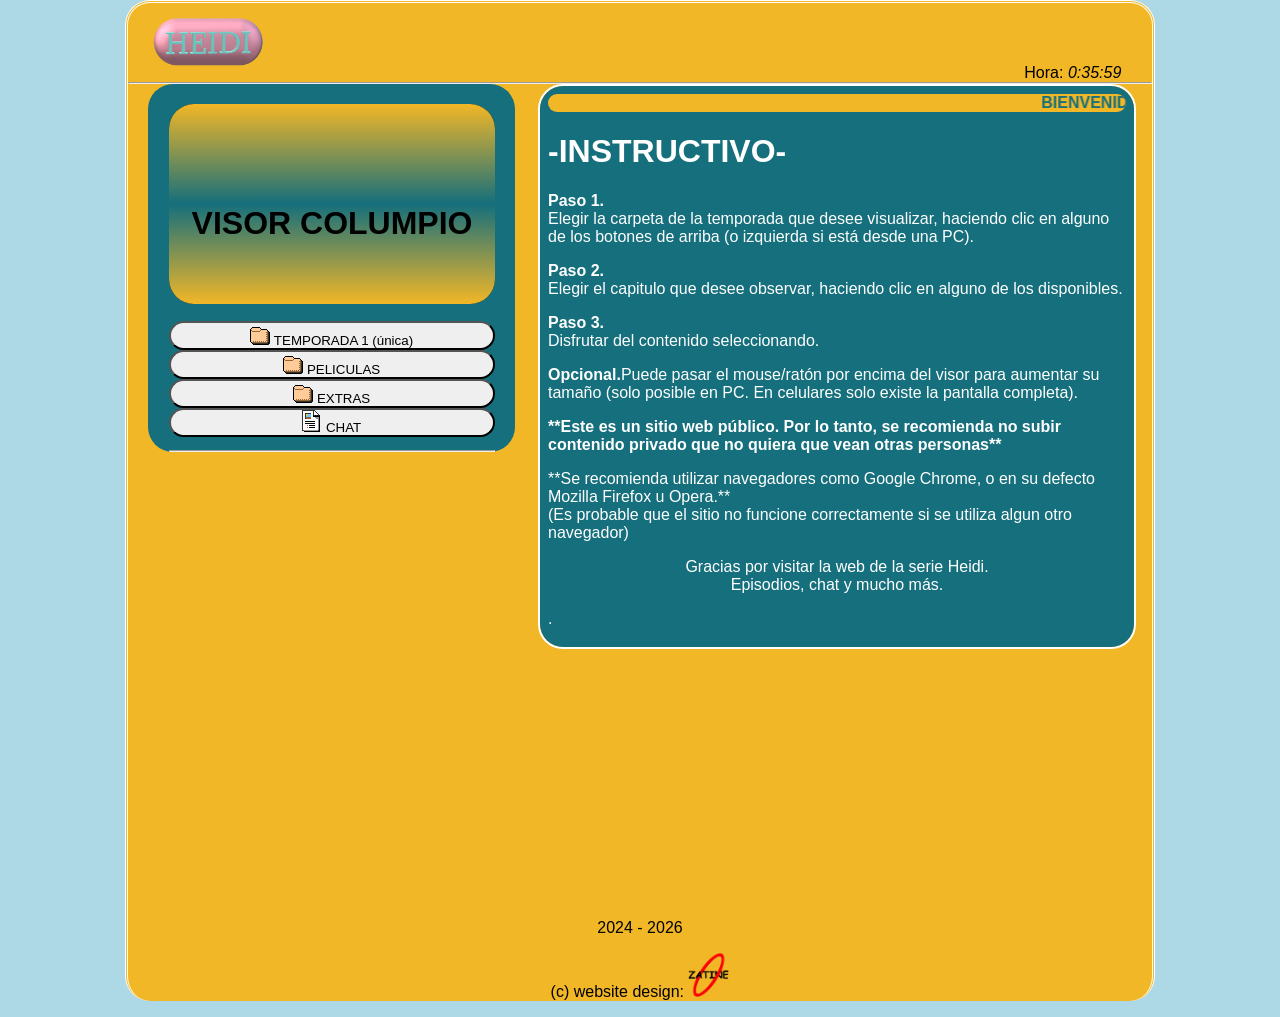
<file: index.html>
<!DOCTYPE html>
<html>
<head>
<meta charset="UTF-8">
<title>Heidi - Episodios de la serie Heidi (1974) - Web serie Heidi</title>
<link rel="shortcut icon" href="titulazo.png">
<link rel="stylesheet" type="text/css" href="style.css">

<meta name="author" content="Johan Gzz">
<meta name="description" content="Capitulos, episodios, videos, y más contenido de la serie Heidi para ti.">
<meta name="viewport" content="width=device-width, initial-scale=1.0, maximum-scale=1.0, user-scalable=no">


</head>
<body class="cuerpo">
<div align="left" style="padding-left:3%;"><h1><img class="tituloprincipalh1" src="titulazo.png" title="Heidi" alt="Heidi"></h1></div>
<div align="right" style="padding-right:3%; margin-top:-3.1%;">Hora: <i id="reloj"></i></div>

<script type="text/javascript">
function startTime(){
today=new Date();
h=today.getHours();
m=today.getMinutes();
s=today.getSeconds();
m=checkTime(m);
s=checkTime(s);
document.getElementById('reloj').innerHTML=h+":"+m+":"+s;
t=setTimeout('startTime()',500);}
function checkTime(i)
{if (i<10) {i="0" + i;}return i;}
window.onload=function(){startTime();}
</script>

<hr/>


<div class="izquierdita">
<iframe id="miIframe" src="visor_texto.html" name="visor" class="visorazo" allowfullscreen>Tu navegador no soporta este contenido</iframe>
<nav>
<a class="botonesparaelegirelcontenidoaver" href="temps/temporada1.html" target="iframelista"><button style="margin-top:13px;" class="estilodelosbotonesparaelegirelcontenidoaver"><img src="fld.gif"> TEMPORADA 1 (única)</button></a>
<a class="botonesparaelegirelcontenidoaver" href="temps/pelis.html" target="iframelista"><button class="estilodelosbotonesparaelegirelcontenidoaver"><img src="fld.gif"> PELICULAS</button></a>
<a class="botonesparaelegirelcontenidoaver" href="temps/musifondo.html" target="iframelista"><button class="estilodelosbotonesparaelegirelcontenidoaver"><img src="fld.gif"> EXTRAS</button></a>
<a class="botonesparaelegirelcontenidoaver" href="https://nichat.chatango.com/" target="iframelista"><button style="margin-bottom:13px;" class="estilodelosbotonesparaelegirelcontenidoaver"><img src="txt.gif"> CHAT</button></a>
</nav>
<hr>
</div>


<script>
        // Función para obtener parámetros de la URL
        function getParameterByName(name, url = window.location.href) {
            name = name.replace(/[\[\]]/g, '\\$&');
            let regex = new RegExp('[?&]' + name + '(=([^&#]*)|&|#|$)');
            let results = regex.exec(url);
            if (!results) return null;
            if (!results[2]) return '';
            return decodeURIComponent(results[2].replace(/\+/g, ' '));
        }

        // Obtener el parámetro "iframeUrl" de la URL
        let iframeUrl = getParameterByName('iframeUrl');

        // Si el parámetro existe, cambiar la URL del iframe
        if (iframeUrl) {
            document.getElementById('miIframe').src = iframeUrl;
        }
    </script>



<div class="derechita">
<iframe name="iframelista" class="iframequemuestralalista" src="instructivo.html"></iframe>
</div>

<p class="parrafoparaqueseacomodeelborde">2024 - <script>document.write(new Date().getFullYear())</script></p>
<p>(c) website design: <img src="ovalozatine.png" width="4%"></p>
<script id="cid0020000371534469473" data-cfasync="false" async src="//st.chatango.com/js/gz/emb.js" style="width: 300px;height: 400px;">{"handle":"zatineorg","arch":"js","styles":{"a":"ff0000","b":100,"c":"ffffff","d":"ffffff","g":"0000ff","k":"ff0000","l":"ff0000","m":"ff0000","p":"10","q":"ff0000","r":100,"pos":"br","cv":1,"cvbg":"ff0000","cvw":300,"cvh":30,"sbc":"ff0000","surl":0,"ticker":1,"fwtickm":1}}</script>
</body>
</html>
</file>
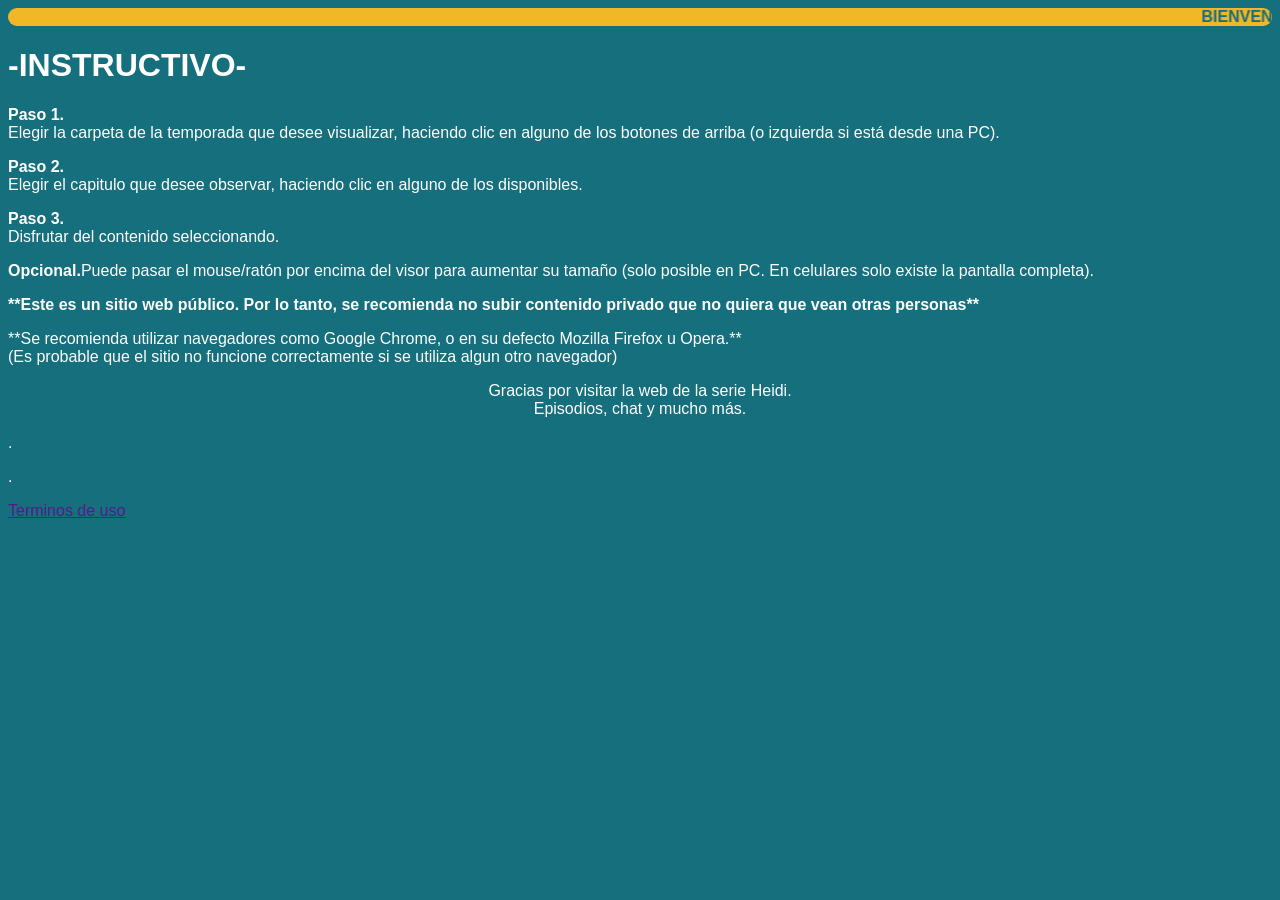
<file: instructivo.html>
<html>
<head>
</head>
<body style="background-color:#156f7c; font-family:arial; color:white;">
<marquee bgcolor="#f2b727" style="color:#156f7c; border-radius:25px;"><b>BIENVENIDO A LA WEB DE LA SERIE HEIDI (1974)</b></marquee>
<h1>-INSTRUCTIVO-</h1>


<p><b>Paso 1.</b><br>Elegir la carpeta de la temporada que desee visualizar, haciendo clic en alguno de los botones de arriba (o izquierda si está desde una PC).</p>
<p><b>Paso 2.</b><br>Elegir el capitulo que desee observar, haciendo clic en alguno de los disponibles.</p>
<p><b>Paso 3.</b><br>Disfrutar del contenido seleccionando.</p>
<p><b>Opcional.</b>Puede pasar el mouse/ratón por encima del visor para aumentar su tamaño (solo posible en PC. En celulares solo existe la pantalla completa).</p>

<p><b>**Este es un sitio web público. Por lo tanto, se recomienda no subir contenido privado que no quiera que vean otras personas**</b></p>
<p>**Se recomienda utilizar navegadores como Google Chrome, o en su defecto Mozilla Firefox u Opera.**<br>(Es probable que el sitio no funcione correctamente si se utiliza algun otro navegador)</p>
<center>
<p>Gracias por visitar la web de la serie Heidi.<br>Episodios, chat y mucho más.</p>
</center>
<p>.</p>
<p>.</p>
<p><a href="">Terminos de uso</a></p>
</body>
</html>
</file>
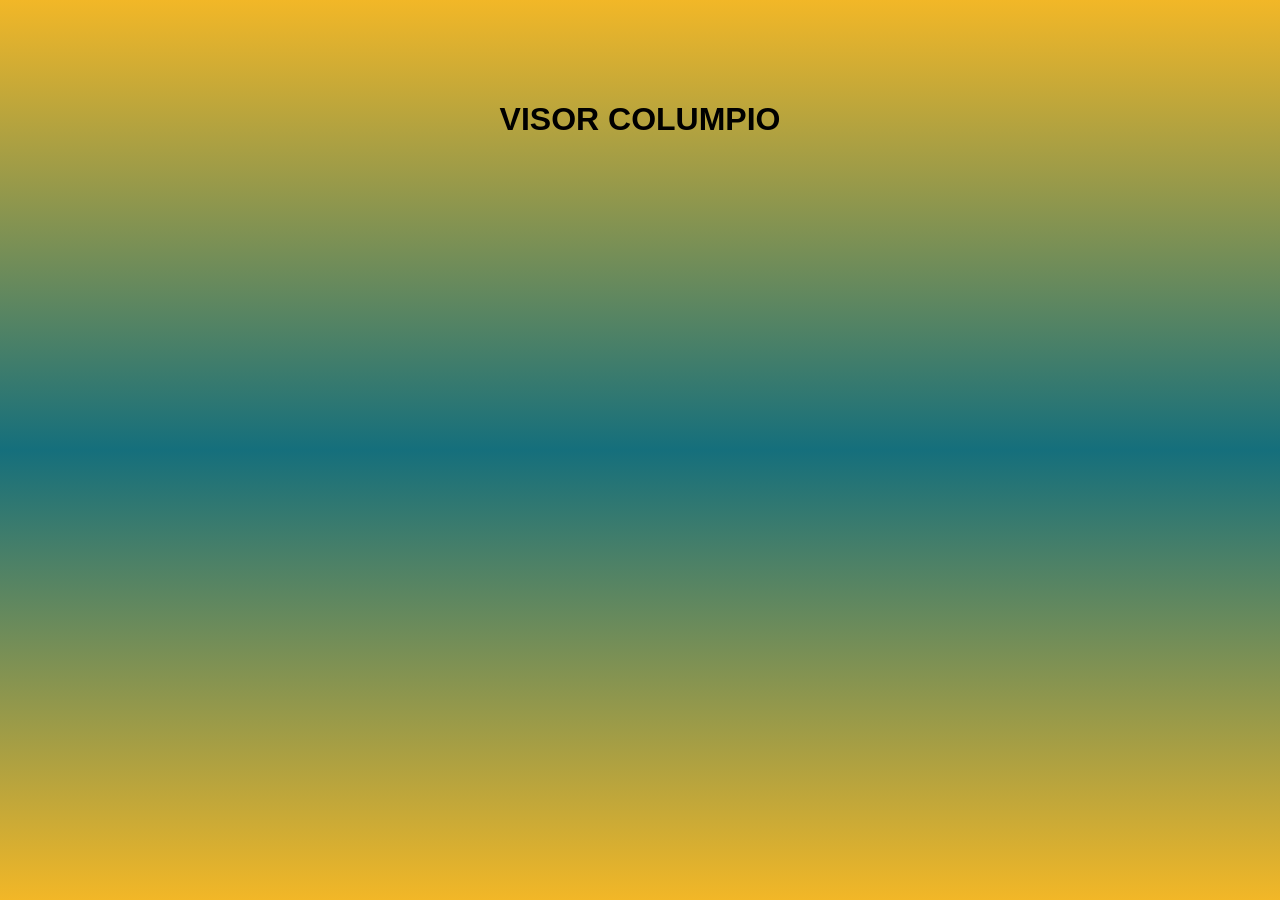
<file: visor_texto.html>
<html>
<head>
<style>
.divultimo + div{
visibility:hidden;
}

body{
background-image: linear-gradient(to bottom, #f2b727, #156f7c, #f2b727);

}
</style>
</head>
<body style="color:black; font-family:arial; background-color:black;">
<center>
<br>
<br>
<br>
<br>
<h1>VISOR COLUMPIO</h1>
</center>

<!-- div paraquitar la publici de 00 -->
<div class="divultimo"></div>
</body>
</html>
</file>
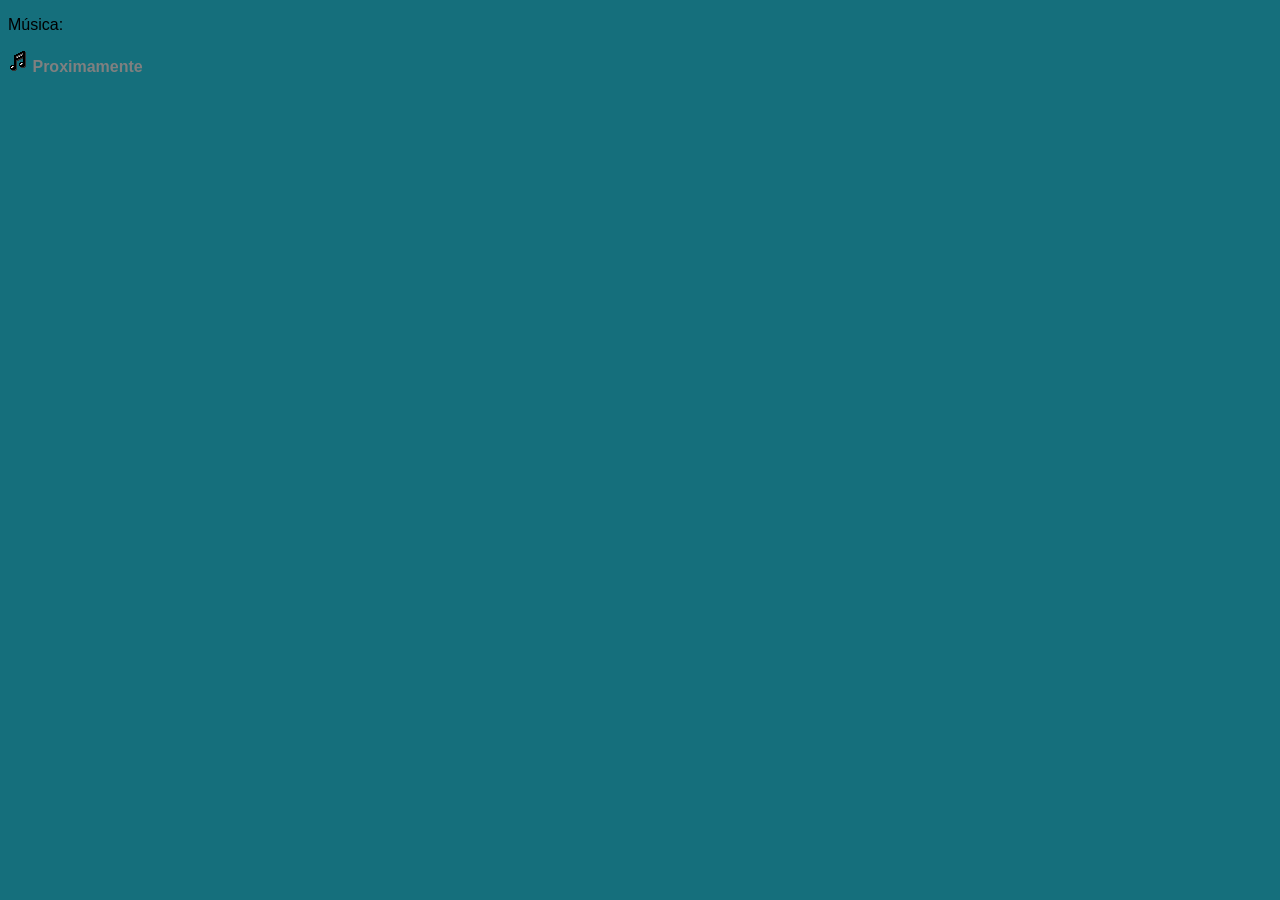
<file: temps/musifondo.html>
<!DOCTYPE html>
<html>
<head>
<meta charset="UTF-8">
<title>musifondo</title>
<link rel="shortcut icon" href="">
<link rel="stylesheet" type="text/css" href="../stylelista.css">

<meta name="robots" content="noindex">
<meta name="author" content="Johan Daniel González Fuentes">
<meta name="description" content="Contenedor de videos al por mayor">
<meta name="viewport" content="width=device-width, initial-scale=1.0, maximum-scale=1.0, user-scalable=no">

<style>

</style>

</head>
<body>

<p>Música:</p>
<p><img src="../aud.gif"> <a class="linksdelaslistas" href="" target="visor">Proximamente</a></p>




<!-- div paraquitar la publici de 00 -->
<div class="divultimo"></div>
</body>
</html>
</file>
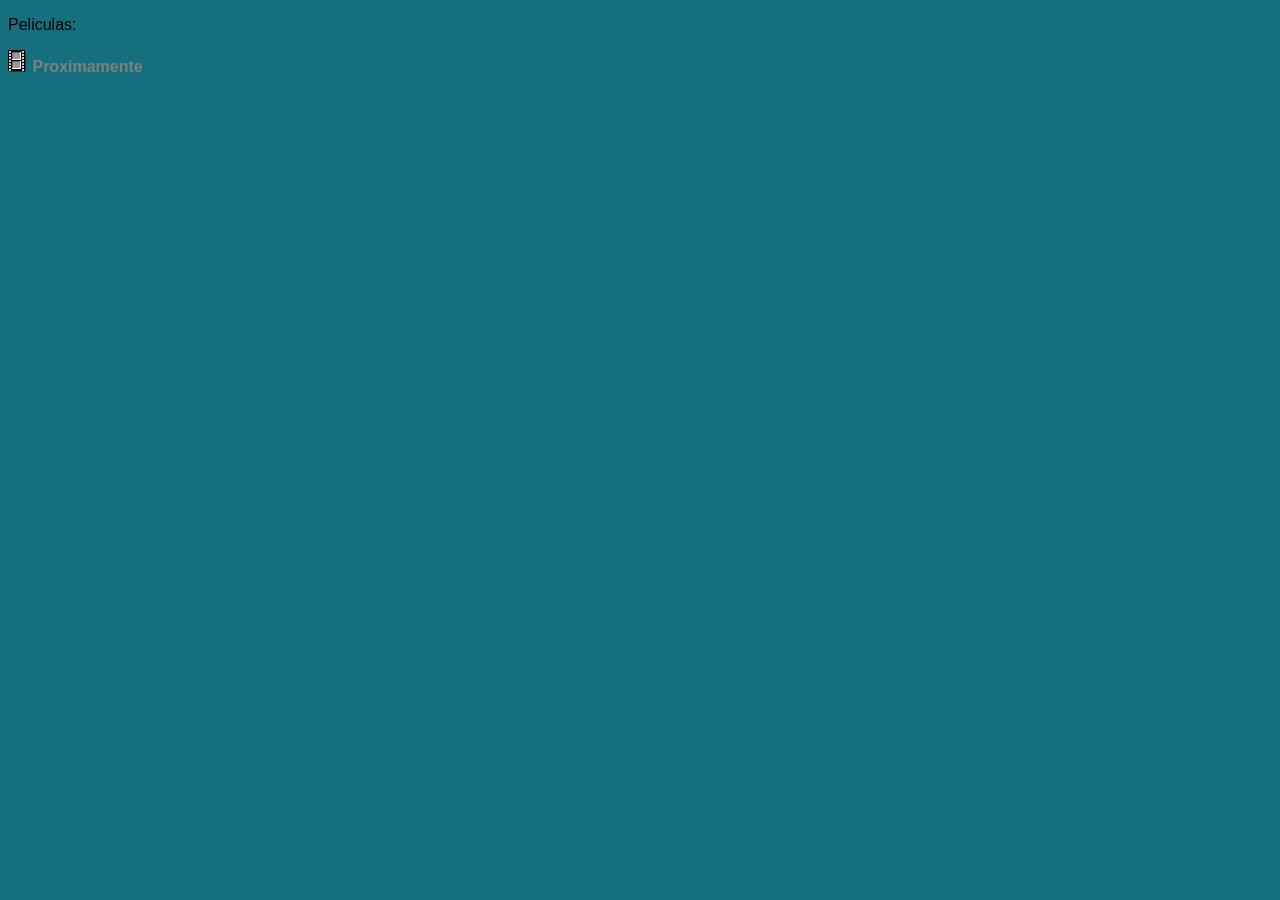
<file: temps/pelis.html>
<!DOCTYPE html>
<html>
<head>
<meta charset="UTF-8">
<title>temporada</title>
<link rel="shortcut icon" href="">
<link rel="stylesheet" type="text/css" href="../stylelista.css">

<meta name="robots" content="noindex">
<meta name="author" content="Johan Gzz">
<meta name="description" content="Contenedor de videos al por mayor">
<meta name="viewport" content="width=device-width, initial-scale=1.0, maximum-scale=1.0, user-scalable=no">

<style>

</style>

</head>
<body>

<p>Peliculas:</p>
<p><img src="vid.gif"> <a class="linksdelaslistas" href="" target="visor">Proximamente</a></p>





<!-- div paraquitar la publici de 00 -->
<div class="divultimo"></div>
</body>
</html>
</file>
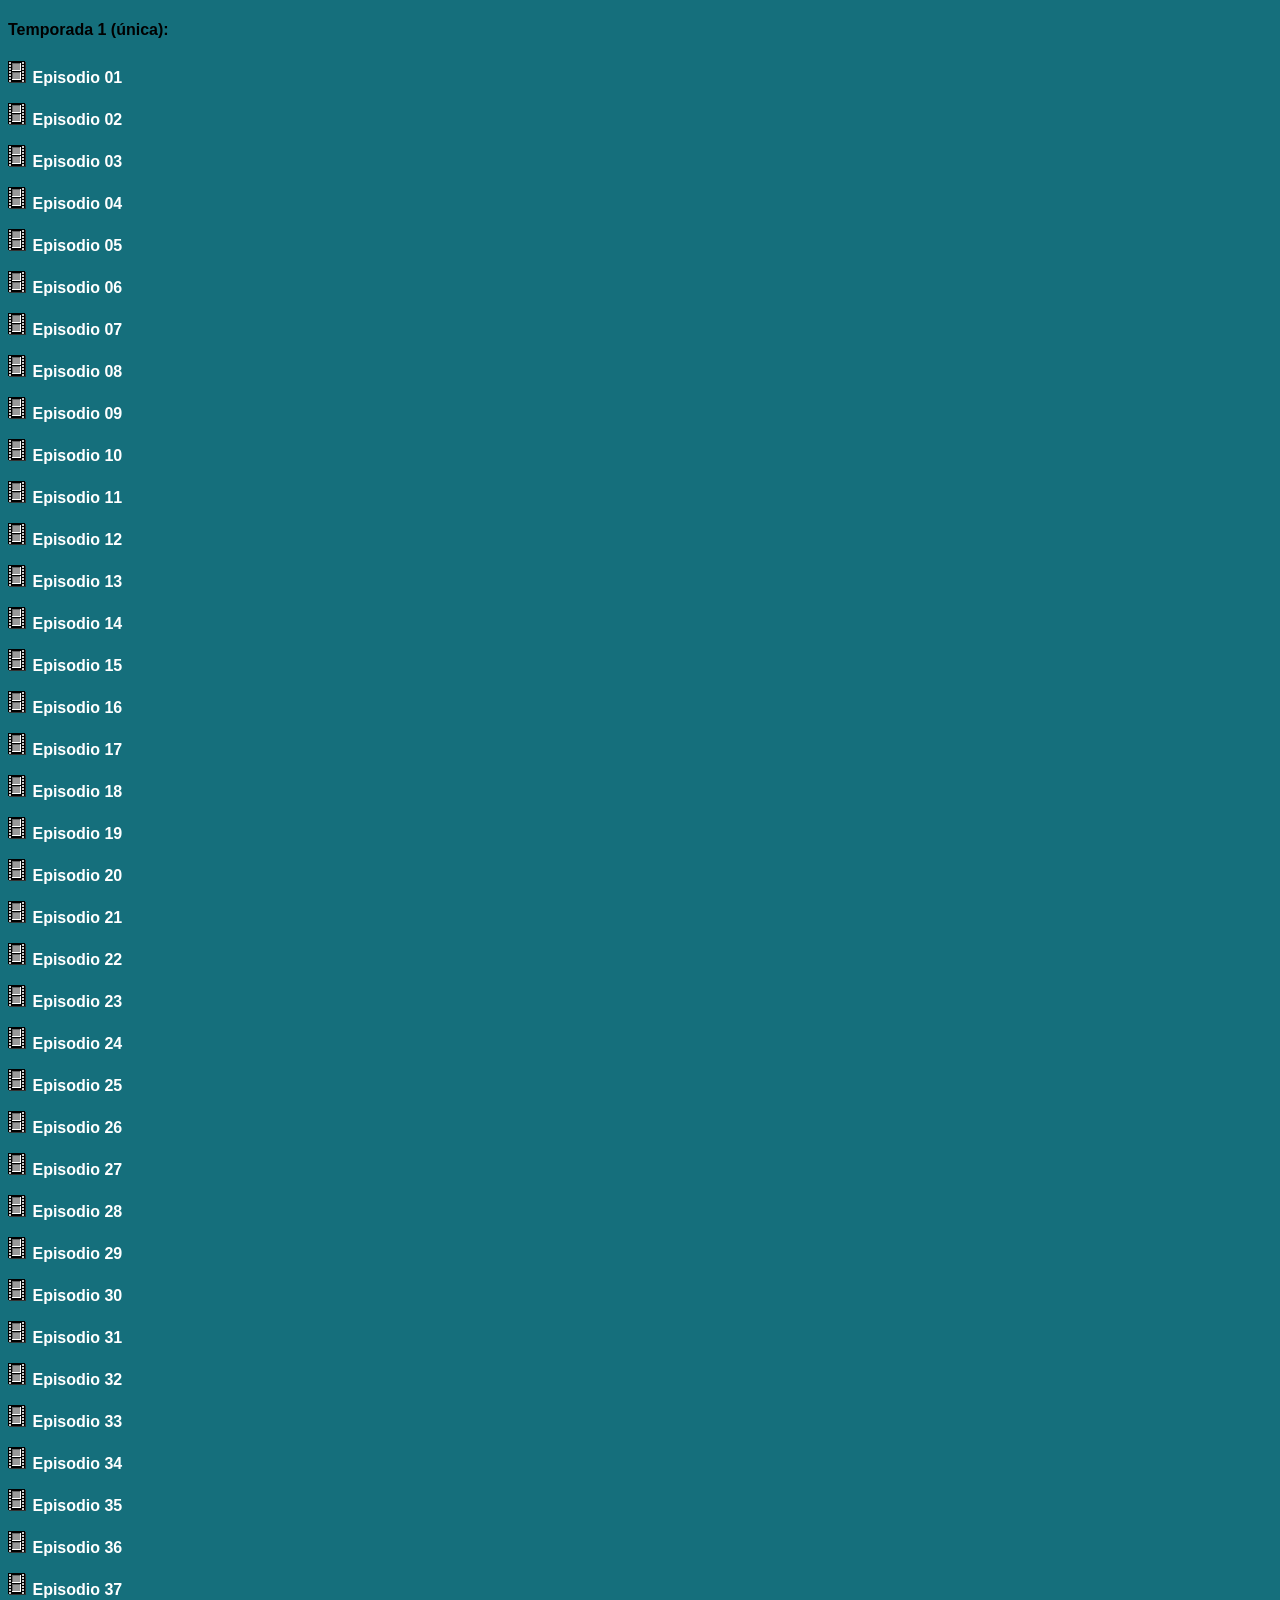
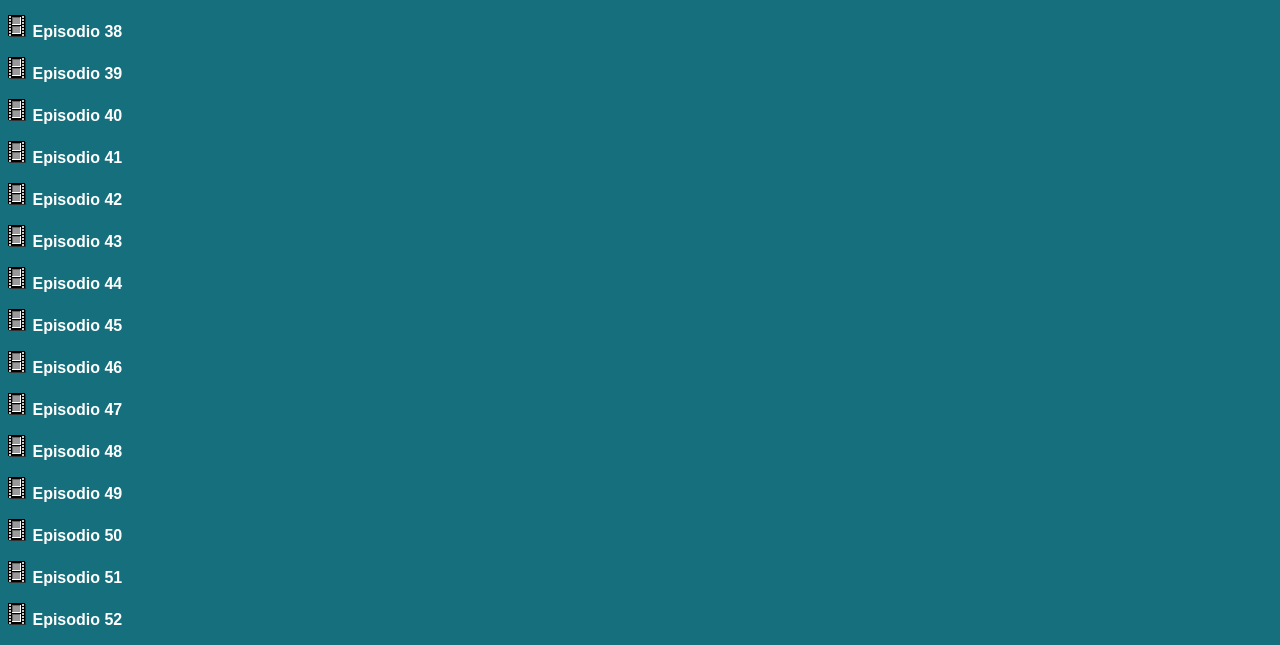
<file: temps/temporada1.html>
<!DOCTYPE html>
<html>
<head>
<meta charset="UTF-8">
<title>temporada</title>
<link rel="shortcut icon" href="">
<link rel="stylesheet" type="text/css" href="../stylelista.css">

<meta name="robots" content="noindex">
<meta name="author" content="Johan Gzz">
<meta name="description" content="Contenedor de videos al por mayor">
<meta name="viewport" content="width=device-width, initial-scale=1.0, maximum-scale=1.0, user-scalable=no">

<style>

</style>

</head>
<body>

<h4>Temporada 1 (única):</h4>
<p><img src="vid.gif"> <a class="linksdelaslistas" href="https://archive.org/download/heidi-1974-audio-latino-1080p/Heidi%20-%20S01E01.mp4" target="visor">Episodio 01</a></p>
<p><img src="vid.gif"> <a class="linksdelaslistas" href="https://archive.org/download/heidi-1974-audio-latino-1080p/Heidi%20-%20S01E02.mp4" target="visor">Episodio 02</a></p>
<p><img src="vid.gif"> <a class="linksdelaslistas" href="https://archive.org/download/heidi-1974-audio-latino-1080p/Heidi%20-%20S01E03.mp4" target="visor">Episodio 03</a></p>
<p><img src="vid.gif"> <a class="linksdelaslistas" href="https://archive.org/download/heidi-1974-audio-latino-1080p/Heidi%20-%20S01E04.mp4" target="visor">Episodio 04</a></p>
<p><img src="vid.gif"> <a class="linksdelaslistas" href="https://archive.org/download/heidi-1974-audio-latino-1080p/Heidi%20-%20S01E05.mp4" target="visor">Episodio 05</a></p>
<p><img src="vid.gif"> <a class="linksdelaslistas" href="https://archive.org/download/heidi-1974-audio-latino-1080p/Heidi%20-%20S01E06.mp4" target="visor">Episodio 06</a></p>
<p><img src="vid.gif"> <a class="linksdelaslistas" href="https://archive.org/download/heidi-1974-audio-latino-1080p/Heidi%20-%20S01E07.mp4" target="visor">Episodio 07</a></p>
<p><img src="vid.gif"> <a class="linksdelaslistas" href="https://archive.org/download/heidi-1974-audio-latino-1080p/Heidi%20-%20S01E08.mp4" target="visor">Episodio 08</a></p>
<p><img src="vid.gif"> <a class="linksdelaslistas" href="https://archive.org/download/heidi-1974-audio-latino-1080p/Heidi%20-%20S01E09.mp4" target="visor">Episodio 09</a></p>
<p><img src="vid.gif"> <a class="linksdelaslistas" href="https://archive.org/download/heidi-1974-audio-latino-1080p/Heidi%20-%20S01E10.mp4" target="visor">Episodio 10</a></p>
<p><img src="vid.gif"> <a class="linksdelaslistas" href="https://archive.org/download/heidi-1974-audio-latino-1080p/Heidi%20-%20S01E11.mp4" target="visor">Episodio 11</a></p>
<p><img src="vid.gif"> <a class="linksdelaslistas" href="https://archive.org/download/heidi-1974-audio-latino-1080p/Heidi%20-%20S01E12.mp4" target="visor">Episodio 12</a></p>
<p><img src="vid.gif"> <a class="linksdelaslistas" href="https://archive.org/download/heidi-1974-audio-latino-1080p/Heidi%20-%20S01E13.mp4" target="visor">Episodio 13</a></p>
<p><img src="vid.gif"> <a class="linksdelaslistas" href="https://archive.org/download/heidi-1974-audio-latino-1080p/Heidi%20-%20S01E14.mp4" target="visor">Episodio 14</a></p>
<p><img src="vid.gif"> <a class="linksdelaslistas" href="https://archive.org/download/heidi-1974-audio-latino-1080p/Heidi%20-%20S01E15.mp4" target="visor">Episodio 15</a></p>
<p><img src="vid.gif"> <a class="linksdelaslistas" href="https://archive.org/download/heidi-1974-audio-latino-1080p/Heidi%20-%20S01E16.mp4" target="visor">Episodio 16</a></p>
<p><img src="vid.gif"> <a class="linksdelaslistas" href="https://archive.org/download/heidi-1974-audio-latino-1080p/Heidi%20-%20S01E17.mp4" target="visor">Episodio 17</a></p>
<p><img src="vid.gif"> <a class="linksdelaslistas" href="https://archive.org/download/heidi-1974-audio-latino-1080p/Heidi%20-%20S01E18.mp4" target="visor">Episodio 18</a></p>
<p><img src="vid.gif"> <a class="linksdelaslistas" href="https://archive.org/download/heidi-1974-audio-latino-1080p/Heidi%20-%20S01E19.mp4" target="visor">Episodio 19</a></p>
<p><img src="vid.gif"> <a class="linksdelaslistas" href="https://archive.org/download/heidi-1974-audio-latino-1080p/Heidi%20-%20S01E20.mp4" target="visor">Episodio 20</a></p>
<p><img src="vid.gif"> <a class="linksdelaslistas" href="https://archive.org/download/heidi-1974-audio-latino-1080p/Heidi%20-%20S01E21.mp4" target="visor">Episodio 21</a></p>
<p><img src="vid.gif"> <a class="linksdelaslistas" href="https://archive.org/download/heidi-1974-audio-latino-1080p/Heidi%20-%20S01E22.mp4" target="visor">Episodio 22</a></p>
<p><img src="vid.gif"> <a class="linksdelaslistas" href="https://archive.org/download/heidi-1974-audio-latino-1080p/Heidi%20-%20S01E23.mp4" target="visor">Episodio 23</a></p>
<p><img src="vid.gif"> <a class="linksdelaslistas" href="https://archive.org/download/heidi-1974-audio-latino-1080p/Heidi%20-%20S01E24.mp4" target="visor">Episodio 24</a></p>
<p><img src="vid.gif"> <a class="linksdelaslistas" href="https://archive.org/download/heidi-1974-audio-latino-1080p/Heidi%20-%20S01E25.mp4" target="visor">Episodio 25</a></p>
<p><img src="vid.gif"> <a class="linksdelaslistas" href="https://archive.org/download/heidi-1974-audio-latino-1080p/Heidi%20-%20S01E26.mp4" target="visor">Episodio 26</a></p>
<p><img src="vid.gif"> <a class="linksdelaslistas" href="https://archive.org/download/heidi-1974-audio-latino-1080p/Heidi%20-%20S01E27.mp4" target="visor">Episodio 27</a></p>
<p><img src="vid.gif"> <a class="linksdelaslistas" href="https://archive.org/download/heidi-1974-audio-latino-1080p/Heidi%20-%20S01E28.mp4" target="visor">Episodio 28</a></p>
<p><img src="vid.gif"> <a class="linksdelaslistas" href="https://archive.org/download/heidi-1974-audio-latino-1080p/Heidi%20-%20S01E29.mp4" target="visor">Episodio 29</a></p>
<p><img src="vid.gif"> <a class="linksdelaslistas" href="https://archive.org/download/heidi-1974-audio-latino-1080p/Heidi%20-%20S01E30.mp4" target="visor">Episodio 30</a></p>
<p><img src="vid.gif"> <a class="linksdelaslistas" href="https://archive.org/download/heidi-1974-audio-latino-1080p/Heidi%20-%20S01E31.mp4" target="visor">Episodio 31</a></p>
<p><img src="vid.gif"> <a class="linksdelaslistas" href="https://archive.org/download/heidi-1974-audio-latino-1080p/Heidi%20-%20S01E32.mp4" target="visor">Episodio 32</a></p>
<p><img src="vid.gif"> <a class="linksdelaslistas" href="https://archive.org/download/heidi-1974-audio-latino-1080p/Heidi%20-%20S01E33.mp4" target="visor">Episodio 33</a></p>
<p><img src="vid.gif"> <a class="linksdelaslistas" href="https://archive.org/download/heidi-1974-audio-latino-1080p/Heidi%20-%20S01E34.mp4" target="visor">Episodio 34</a></p>
<p><img src="vid.gif"> <a class="linksdelaslistas" href="https://archive.org/download/heidi-1974-audio-latino-1080p/Heidi%20-%20S01E35.mp4" target="visor">Episodio 35</a></p>
<p><img src="vid.gif"> <a class="linksdelaslistas" href="https://archive.org/download/heidi-1974-audio-latino-1080p/Heidi%20-%20S01E36.mp4" target="visor">Episodio 36</a></p>
<p><img src="vid.gif"> <a class="linksdelaslistas" href="https://archive.org/download/heidi-1974-audio-latino-1080p/Heidi%20-%20S01E37.mp4" target="visor">Episodio 37</a></p>
<p><img src="vid.gif"> <a class="linksdelaslistas" href="https://archive.org/download/heidi-1974-audio-latino-1080p/Heidi%20-%20S01E38.mp4" target="visor">Episodio 38</a></p>
<p><img src="vid.gif"> <a class="linksdelaslistas" href="https://archive.org/download/heidi-1974-audio-latino-1080p/Heidi%20-%20S01E39.mp4" target="visor">Episodio 39</a></p>
<p><img src="vid.gif"> <a class="linksdelaslistas" href="https://archive.org/download/heidi-1974-audio-latino-1080p/Heidi%20-%20S01E40.mp4" target="visor">Episodio 40</a></p>
<p><img src="vid.gif"> <a class="linksdelaslistas" href="https://archive.org/download/heidi-1974-audio-latino-1080p/Heidi%20-%20S01E41.mp4" target="visor">Episodio 41</a></p>
<p><img src="vid.gif"> <a class="linksdelaslistas" href="https://archive.org/download/heidi-1974-audio-latino-1080p/Heidi%20-%20S01E42.mp4" target="visor">Episodio 42</a></p>
<p><img src="vid.gif"> <a class="linksdelaslistas" href="https://archive.org/download/heidi-1974-audio-latino-1080p/Heidi%20-%20S01E43.mp4" target="visor">Episodio 43</a></p>
<p><img src="vid.gif"> <a class="linksdelaslistas" href="https://archive.org/download/heidi-1974-audio-latino-1080p/Heidi%20-%20S01E44.mp4" target="visor">Episodio 44</a></p>
<p><img src="vid.gif"> <a class="linksdelaslistas" href="https://archive.org/download/heidi-1974-audio-latino-1080p/Heidi%20-%20S01E45.mp4" target="visor">Episodio 45</a></p>
<p><img src="vid.gif"> <a class="linksdelaslistas" href="https://archive.org/download/heidi-1974-audio-latino-1080p/Heidi%20-%20S01E46.mp4" target="visor">Episodio 46</a></p>
<p><img src="vid.gif"> <a class="linksdelaslistas" href="https://archive.org/download/heidi-1974-audio-latino-1080p/Heidi%20-%20S01E47.mp4" target="visor">Episodio 47</a></p>
<p><img src="vid.gif"> <a class="linksdelaslistas" href="https://archive.org/download/heidi-1974-audio-latino-1080p/Heidi%20-%20S01E48.mp4" target="visor">Episodio 48</a></p>
<p><img src="vid.gif"> <a class="linksdelaslistas" href="https://archive.org/download/heidi-1974-audio-latino-1080p/Heidi%20-%20S01E49.mp4" target="visor">Episodio 49</a></p>
<p><img src="vid.gif"> <a class="linksdelaslistas" href="https://archive.org/download/heidi-1974-audio-latino-1080p/Heidi%20-%20S01E50.mp4" target="visor">Episodio 50</a></p>
<p><img src="vid.gif"> <a class="linksdelaslistas" href="https://archive.org/download/heidi-1974-audio-latino-1080p/Heidi%20-%20S01E51.mp4" target="visor">Episodio 51</a></p>
<p><img src="vid.gif"> <a class="linksdelaslistas" href="https://archive.org/download/heidi-1974-audio-latino-1080p/Heidi%20-%20S01E52.mp4" target="visor">Episodio 52</a></p>





<!-- div paraquitar la publici de 00 -->
<div class="divultimo"></div>
</body>
</html>
</file>
<file: style.css>
html{
text-align:center;
margin:0 auto;
background-color:lightblue;
background-image: url("");
width: auto;
}

.cuerpo{
text-align:center;
padding-top:2px;
margin-top:0px;
margin-left:auto;
margin-right:auto;
background-color:#f2b727;
border-top:double;
border-left: double;
border-right: double;
border-color: white;
border-radius:25px;
width: 80%;
cursor:default;
font-family:arial;
}

#contenedor{
margin: 0 auto;
text-align:left;
width:93%;
}

.tituloprincipalh1{
font-family:arial;
color:black;
width:12%;
margin:-9px;
}

.derechita{
float: right; width: 58%; text-align:left; padding-right: 2%; padding-left:2%;
}

.izquierdita{
float: left; width: 31.8%; text-align:left; padding-left: 2%; padding-right: 2%; padding-top:2%; background-color:#156f7c; border-radius:25px; margin-left:2%;
}

hr {
padding:0;
margin:0;
}

.botonesparaelegirelcontenidoaver{
display:block;
}

.estilodelosbotonesparaelegirelcontenidoaver{
width:100%;
cursor:pointer;
padding:0px;
border-radius:25px;
}

.visorazo{
width:100%;
height:200px;
border:none;
border-radius:25px;
}

.visorazo:hover{
transition-duration:0.4s;
position:fixed;
width:77%;
height:77%;
z-index:4;
border:5px solid #156f7c;
}

.iframequemuestralalista{
height:561px;
width:100%;
border:2px white solid;
border-radius:25px;
}

.parrafoparaqueseacomodeelborde{
padding-top:80%;
}

@media only screen and (max-width: 800px) {

.cuerpo{
width: 100%;
border-style: none;
border-color: none;
}

.izquierdita{
width: 97%; text-align:left; padding-right: 0%; padding-bottom:0%; border:none; height:10%; padding-top:0%; margin-left:0%;
}

.botonesparaelegirelcontenidoaver{
display:inline;
}

.estilodelosbotonesparaelegirelcontenidoaver{
width:auto;
padding:3.2px;
}

.derechita{
 width: 95%; text-align:left; padding-left: 3%;
}

.iframequemuestralalista{
height:290px;
}

.visorazo{
height:250px;
}

.visorazo:hover{
transition-duration:0s;
position:relative;
width:100%;
height:250px;
z-index:4;
border:none;
}

nav{
overflow-x: auto; /* Desplazamiento horizontal automático */
overflow-y: hidden; /* Ocultar desplazamiento vertical */
white-space: nowrap; /* Evita que el texto se divida en varias líneas */
}

.tituloprincipalh1{
font-size:90%;
width:23%;
top:5px;
left:23px;
position:absolute;
}

}
</file>
<file: stylelista.css>
body{
background-color:#156f7c;
font-family:Arial;
overflow-x: hidden; /* Desplazamiento horizontal deshabilitado para el cuerpo entero */
}

.botonesdelascarpetasdeservidores{
border-style:solid;
border-color:black;
border-width:thin;
color:black;
background-color:#dadada;
cursor:pointer,default;
text-decoration:none;
padding:3.1px;
}

.botonesdelascarpetasparasubir{
border-style:solid;
border-color:#dadada;
border-width:thin;
color:#dadada;
background-color:black;
cursor:pointer,default;
text-decoration:none;
padding:3.1px;
}

.scrollhorizontal{
width: 100%;
height: 48px;
margin-top:0px;
padding-top:4px;
overflow-x: auto; /* Desplazamiento horizontal automático */
overflow-y: hidden; /* Ocultar desplazamiento vertical */
white-space: nowrap; /* Evita que el texto se divida en varias líneas */
}

.linksdelaslistas{
color:white;
text-decoration:none;
font-weight:bold;
font-family:arial;
}

.linksdelaslistas:visited{
color:gray;
}

.linksdelaslistas:hover{
text-decoration:underline;
}

.iframedelalistaquevadentrodelotroiframe{
width:100%;
border:none;
height:450px;
}

.divultimo + div{
visibility:hidden;
}

.botoneselegirsubir{
padding:4px;
}

/* Pantallas de 300px de ALTO o inferior */

@media only screen and (max-height: 300px) {

.iframedelalistaquevadentrodelotroiframe{
height:210px;
}

}
</file>
